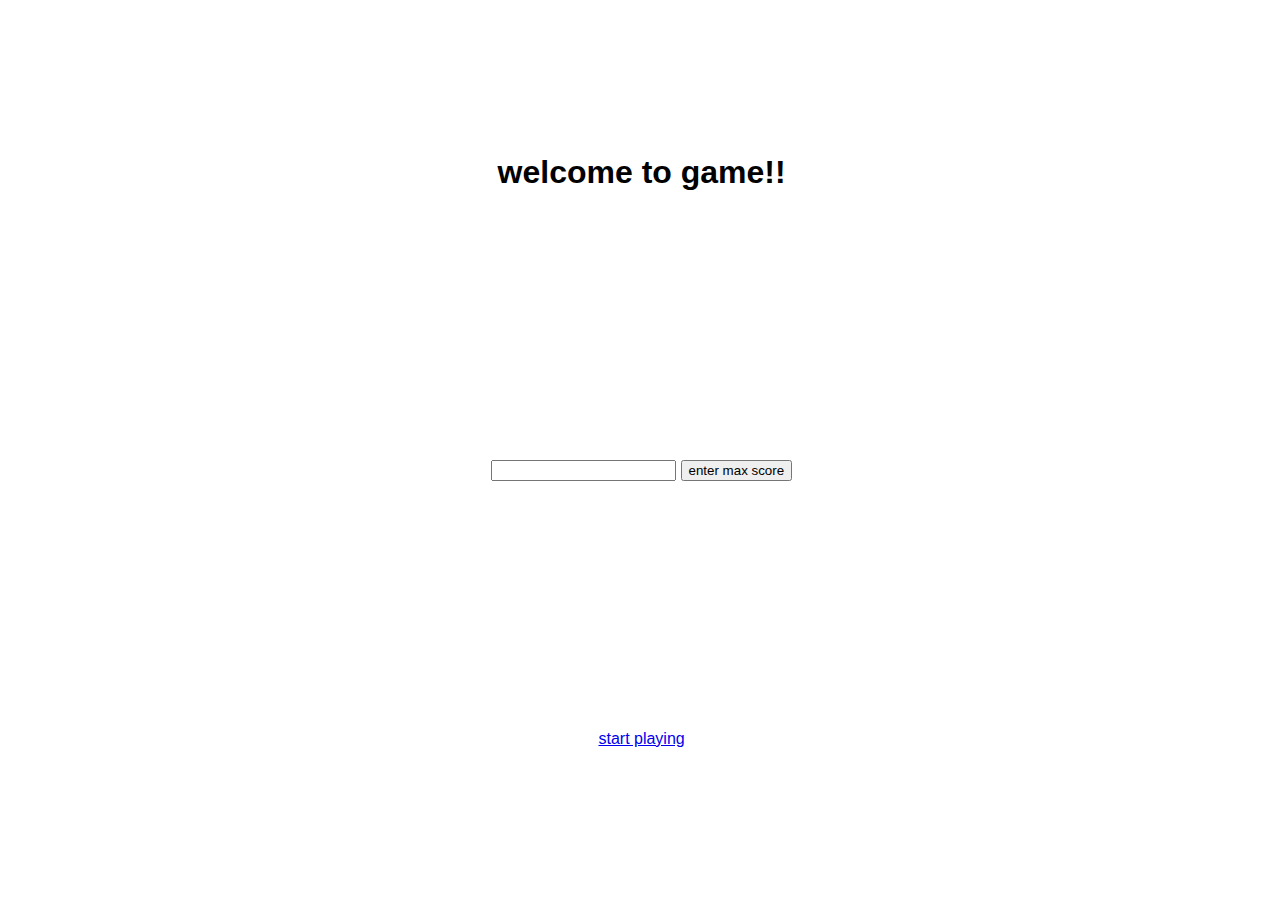
<file: index.html>
<!DOCTYPE html>
<html lang="en">

<head>
    <meta charset="UTF-8">
    <meta name="viewport" content="width=device-width, initial-scale=1.0">
    <title>Document</title>
    <link rel="stylesheet" href="style.css">
</head>

<body id="body1">
    <h1>welcome to game!!</h1>
    <div>
        <input type="number" id="inputMax">
        <button id="buttonMax">enter max score</button>
    </div>
    <a id="play" href="play.html">start playing</a>
</body>
<script src="script1.js"></script>
</html>
</file>
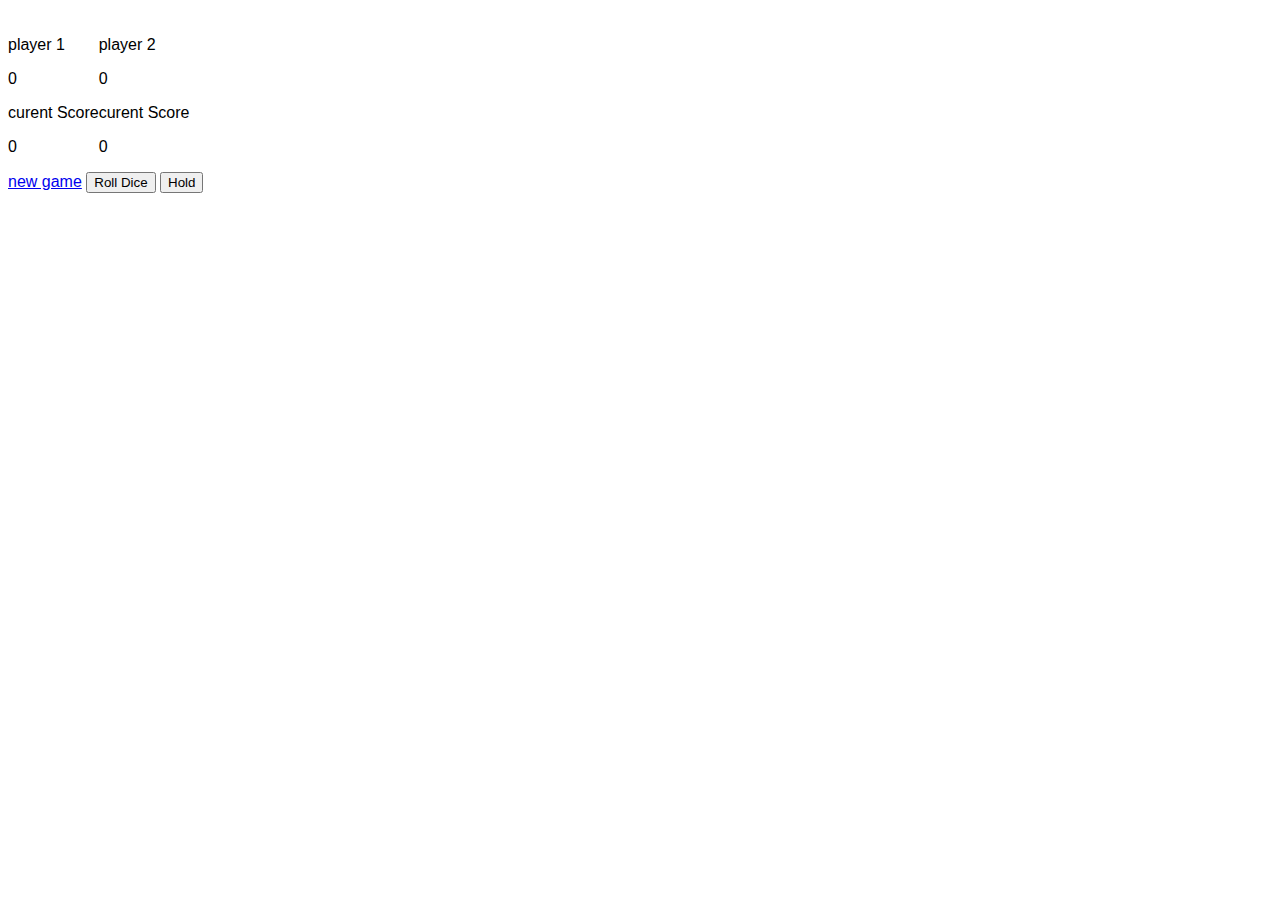
<file: play.html>
<!DOCTYPE html>
<html lang="en">

<head>
    <meta charset="UTF-8">
    <meta name="viewport" content="width=device-width, initial-scale=1.0">
    <title>Document</title>
    <link rel="stylesheet" href="style.css">
</head>

<body id="yyu">
    <h2></h2>
    <div id="allplayers">
        <div>
            <p id="player1">player 1</p>
            <p id="sumP1">0</p>
            <div>
                <p>curent Score</p>
                <p id="scoreP1">0</p>
            </div>
        </div>
        <div>
            <p id="player2">player 2</p>
            <p id="sumP2">0</p>
            <div>
                <p>curent Score</p>
                <p id="scoreP2">0</p>
            </div>
        </div>
    </div>
    <div>
        <div id="dice1"></div>
        <div id="dice2"></div>
    </div>
    <a href="index.html">new game</a>
    <button id="roll">Roll Dice</button>
    <button id="hold">Hold</button>
    <h1 id="end"></h1>
</body>
<script src="script2.js"></script>
</html>
</file>
<file: style.css>
#body1{
    width: 99vw;
    height: 96vh;
    display: flex;
    flex-direction: column ;
    justify-content: space-around;
    align-items: center;

}
body{
    font-family: "Roboto", sans-serif;
    font-optical-sizing: auto;
    font-style: normal;
    font-variation-settings:
        "wdth" 100;
}
#play{

   font-size: 100%;
}
.font{
    object-fit: cover;
    width: 5rem;
    height: 5rem;
}
.blue{
    background-color: blue;
    border-radius: 1rem;
}
#body2{
    background-color: blueviolet;
    display: flex;
    flex-direction: column;
    justify-content: center;
    align-items: center;
}
#body2 main{
    width: 95vw;
    height: 80vh;
    background-color: aqua;
    border-radius: 1rem;
    display: flex;
    flex-direction: column;
    justify-content: space-around;
    align-items: center;
}
#max{
    position: absolute;
    background-color: white;
    width: 70%;
    border-radius: 1rem;
    display: flex;
    justify-content: center;
    top: -1%;
}
#allplayers{
    display: flex;
    height: 70%;
    /* margin-left: 2rem; */
}
.player{
    width: 80%;
    height: 100%;
    display: flex;
    flex-direction: column;
    justify-content: space-around;
    align-items: center;
}
.color,.color2{
    margin: 0;
    font-size: 2rem;
}
.scoreplayer{
    border-radius: 1rem;
    width: 70%;
    height: 40%;
    display: flex;
    flex-direction: column;
    align-items: center;
    justify-content: space-around;
}
.bacround{
    background-color: blue;
}
.with{
    color: white;
}
.scoreBackround{
    background-color: gray;
    border-radius: 1rem;
}
.green{
    background-color: green;
}
#dics{
    display: flex;
    justify-content: space-around;
    align-items: center;
}
.button{
    width: 6rem;
    height: 3rem;
    background-color: white;
    border: 0;
    border-radius: 0.5rem;
}
#new{
    padding: 0.8rem;
    background-color: blue;
    color: white;
}
</file>
